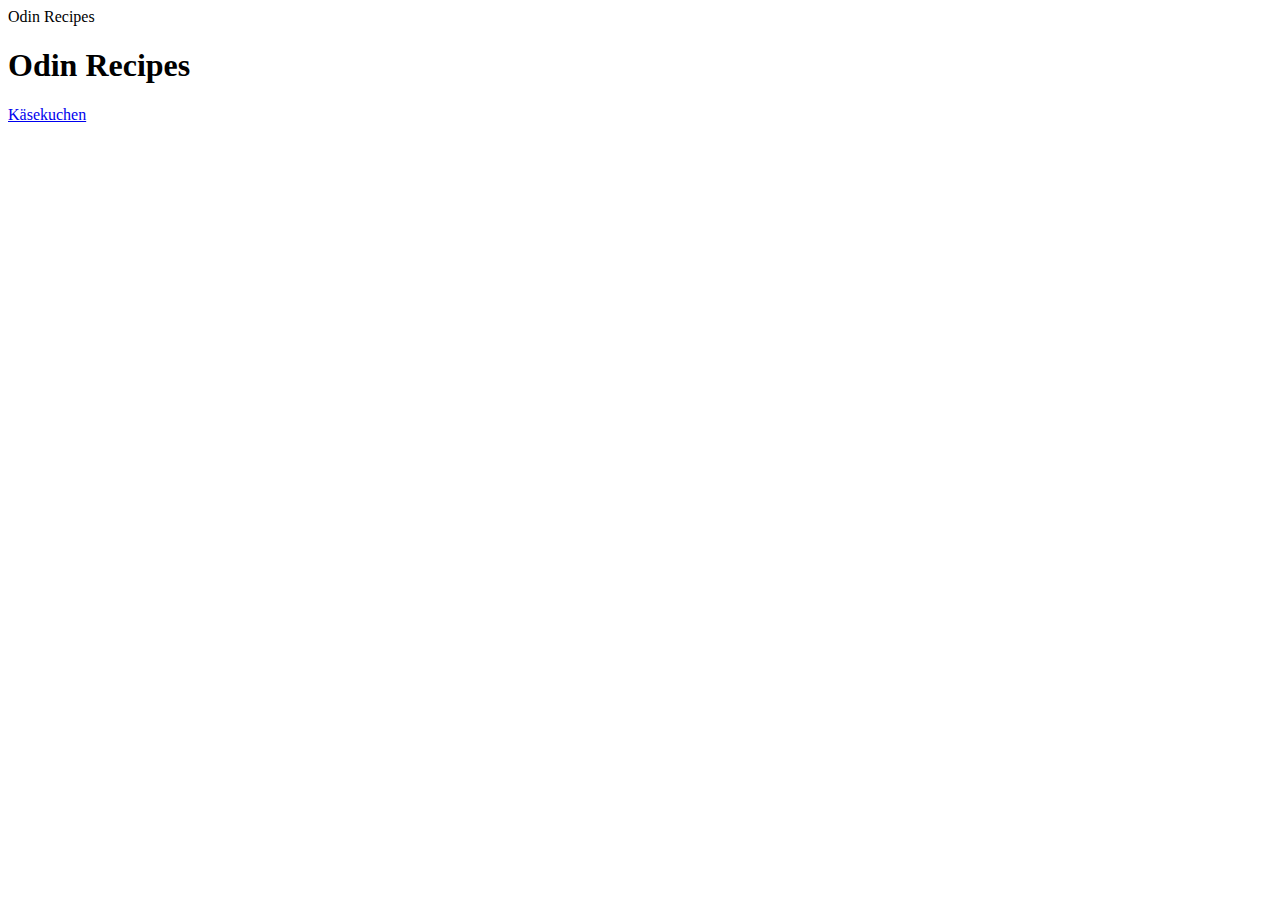
<file: index.html>
<!DOCTYPE html>
<html lang="en">

<head>
<meta chartyoe="UTF -8"
<title>Odin Recipes</title>

</head>

<body> 
<h1> Odin Recipes</h1>

</body>

<a href="recipes/Käsekuchen.html" target="_blank" rel="noopener noreffer">Käsekuchen</a>






</html>
</file>
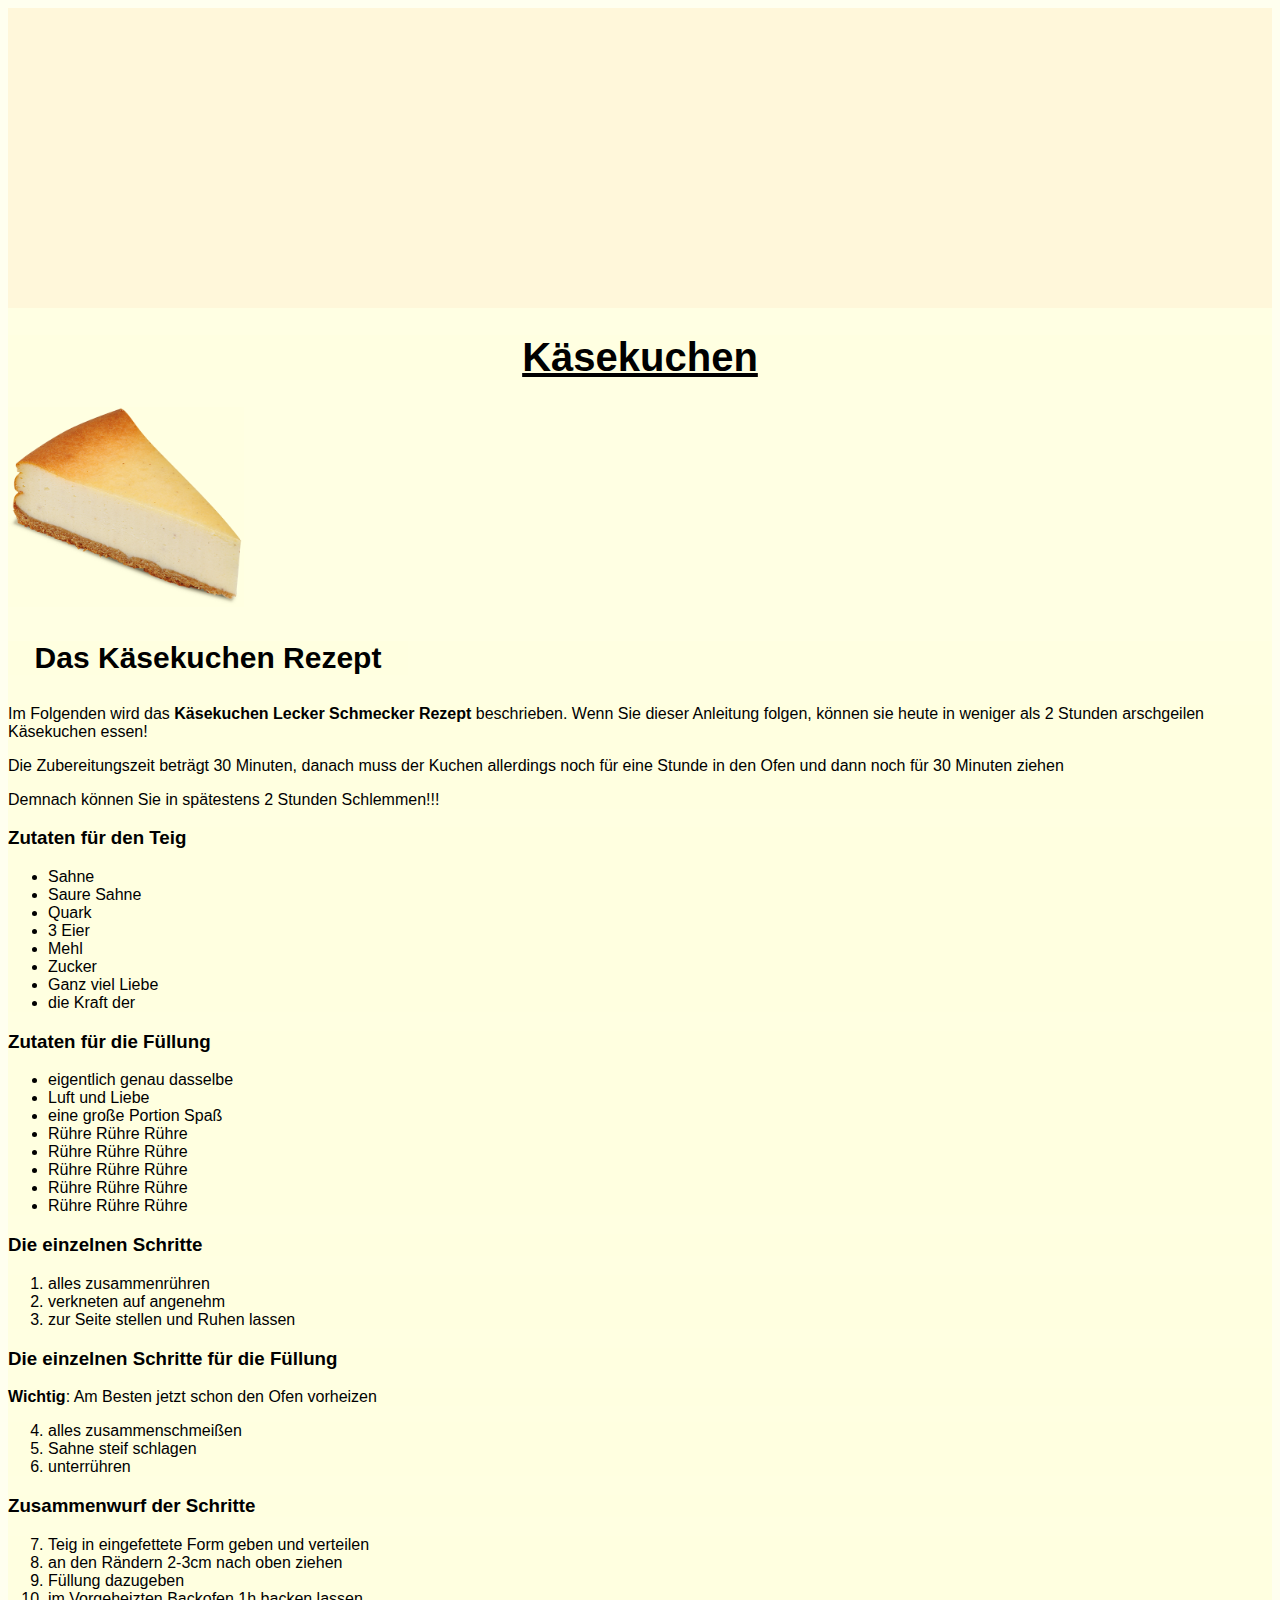
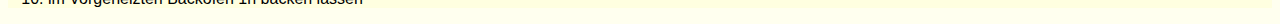
<file: recipes/Käsekuchen.html>
<!DOCTYPE html>
<html lang="en">
<head>
    <meta charset="UTF-8">
    <meta name="viewport" content="width=device-width, initial-scale=1.0">
    <title>Käsekuchen</title>
    <link rel="stylesheet" href="Käsekuchenschöner.css">
</head>
<body class="Back">
    <div class="container">
        <div class="flex">

            </div>
                <h1>Käsekuchen</h1>

               
             <img src="POS_Kaesekuchen_525_2013_w.png" alt="Bild eines Käsekuchens">
        
            <div class="DasRezept">
             <h3 class="Rezept"> Das Käsekuchen Rezept</h3>
<div class="Txt">
             <p> Im Folgenden wird das <strong>Käsekuchen Lecker Schmecker Rezept</strong> beschrieben. 
                Wenn Sie dieser Anleitung folgen, können sie heute in weniger als 2 Stunden 
                arschgeilen Käsekuchen essen!</p>

            Die Zubereitungszeit beträgt 30 Minuten, danach muss der Kuchen 
             allerdings noch für eine Stunde in den Ofen und dann noch für 30 Minuten ziehen</p>
             <p> Demnach können Sie in spätestens 2 Stunden Schlemmen!!!</p>
    </div>
    
    <div class="Schritte">
        <h3 class="Zutatenueber1">Zutaten für den Teig</h3>
        <ul type="disk" class="Zutatenliste1" class="Zut2">
            <li>Sahne</li>
            <li>Saure Sahne</li>
            <li>Quark</li>
            <li>3 Eier</li>
            <li>Mehl</li>
            <li>Zucker</li>
            <li>Ganz viel Liebe</li>
            <li>die Kraft der </li>
        </ul>
    </div>
    <div class="Fuellung">
    <h3 class="Zutatenueber"> Zutaten für die Füllung </h3>
 
        <ul type="disk" class="Zutatenliste">
            <li>eigentlich genau dasselbe</li>
            <li>Luft und Liebe</li>
            <li>eine große Portion Spaß</li>
            <li>Rühre Rühre Rühre</li>
            <li>Rühre Rühre Rühre</li>
            <li>Rühre Rühre Rühre</li>
            <li>Rühre Rühre Rühre</li>
            <li>Rühre Rühre Rühre</li>
            
          
            
            
        </ul>

    </div>
        

    <h3 class="TeigSchritte">Die einzelnen Schritte </h3>
        <ol class="TeigSchritte Einzeln">
            <li>alles zusammenrühren
            </li>
            <li>verkneten auf angenehm</li>
            <li>zur Seite stellen und Ruhen lassen</li>
        </ol>

    <h3 class="FüllungSchritte">Die einzelnen Schritte für die Füllung</h3>

    <p ID="Wichtig"><strong>Wichtig</strong>: Am Besten jetzt schon den Ofen vorheizen</p>

    <ol start="4" class="FüllungSchritte Einzeln">
        <li>alles zusammenschmeißen</li>
        <li>Sahne steif schlagen</li>
        <li>unterrühren</li>
    </ol>

    <h3 class="ZusammenwurfderSchritte">Zusammenwurf der Schritte</h3>
        <ol start="7" class="ZusammenwurfderSchritte Einzeln">
            <li>Teig in eingefettete Form geben und verteilen</li>
            <li>an den Rändern 2-3cm nach oben ziehen</li>
            <li>Füllung dazugeben</li>
            <li>im Vorgeheizten Backofen 1h backen lassen</li>

        </ol>
    
        </div>
    </div>
</body>
</html>
</file>
<file: recipes/Käsekuchenschöner.css>
body{
    font-family: Impact, Haettenschweiler, 'Arial Narrow Bold', sans-serif;
}
*{background-color: rgb(255,255,224, 0.5) ;}

h1{
text-align: center;
text-shadow: darkgoldenrod;
text-decoration:underline;
text-shadow: aquamarine;
font-size: 40px;
color: black;
}


.flex{
    display: flex;
align-items:center;
justify-content:center;
height:300px;
background-color: rgb(255, 235, 205, 0.4) ;
}

img{
height:200px;
width: auto;
}

.Rezept{
    font-size: 30px;
text-align: center;
    width: 400px;
}
</file>
